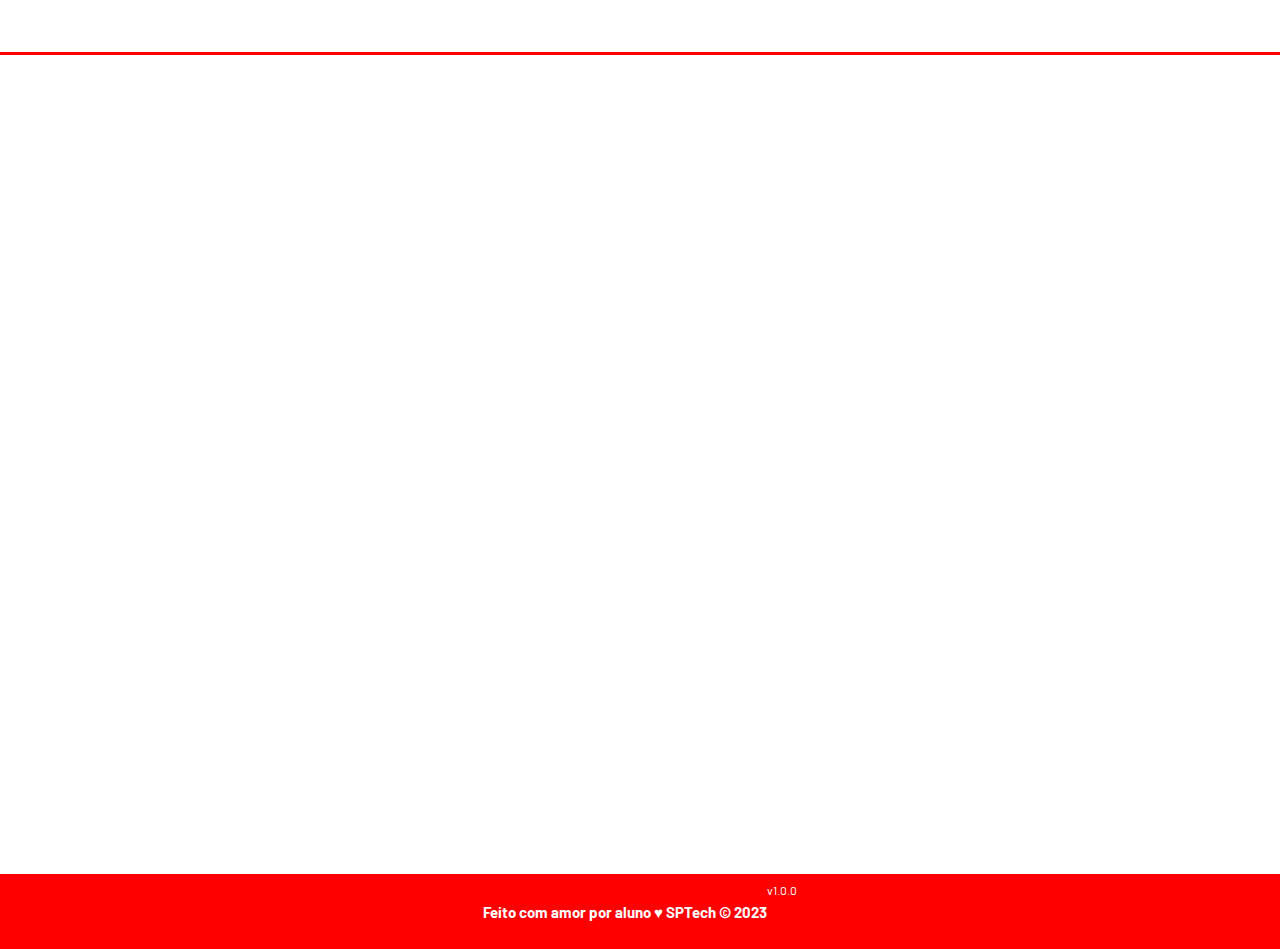
<file: public/index.html>
<!DOCTYPE html>
<html lang="en">

<head>
    <meta charset="UTF-8">
    <meta http-equiv="X-UA-Compatible" content="IE=edge">
    <meta name="viewport" content="width=device-width, initial-scale=1.0">

    <title>AquaTech | Página Inicial</title>

    <script src="./js/sessao.js"></script>

    <link rel="stylesheet" href="./css/estilo.css">
    <link rel="icon" href="./assets/icon/favicon2.ico">
    <link rel="preconnect" href="https://fonts.gstatic.com">
</head>

<body>
    <div class="header">
      <div class="container">
        <h1 class="titulo">São Paulo F.C.</h1>
        <ul class="navbar">
          <li class="agora">
            <a href="#">Inicial</a>
          </li>
          <li>
            <a href="simulador.html">Sobre Nós</a>
          </li>
          <li>|</li>
          <li>
            <a href="login.html">Login</a>
          </li>
          <li>
            <a href="cadastro.html">Cadastro</a>
          </li>
        </ul>
      </div>
    </div>
  
    <div class="banner">
      <div class="container">
        <p>O <span>clube</span> da <span>fé</span>.</p>
      </div>
    </div>
  
    <div class="social">
      <div class="container">
        <div class="boxes">
          <div class="box">
           
          </div>
        </div>
      </div>
    </div>
  
    <div class="footer">
      <div class="container">
        <h4>Feito com amor por aluno &hearts; SPTech &copy; 2023</h4>
        <span class="version">v1.0.0</span>
      </div>
    </div>
  </body>

</html>
</file>
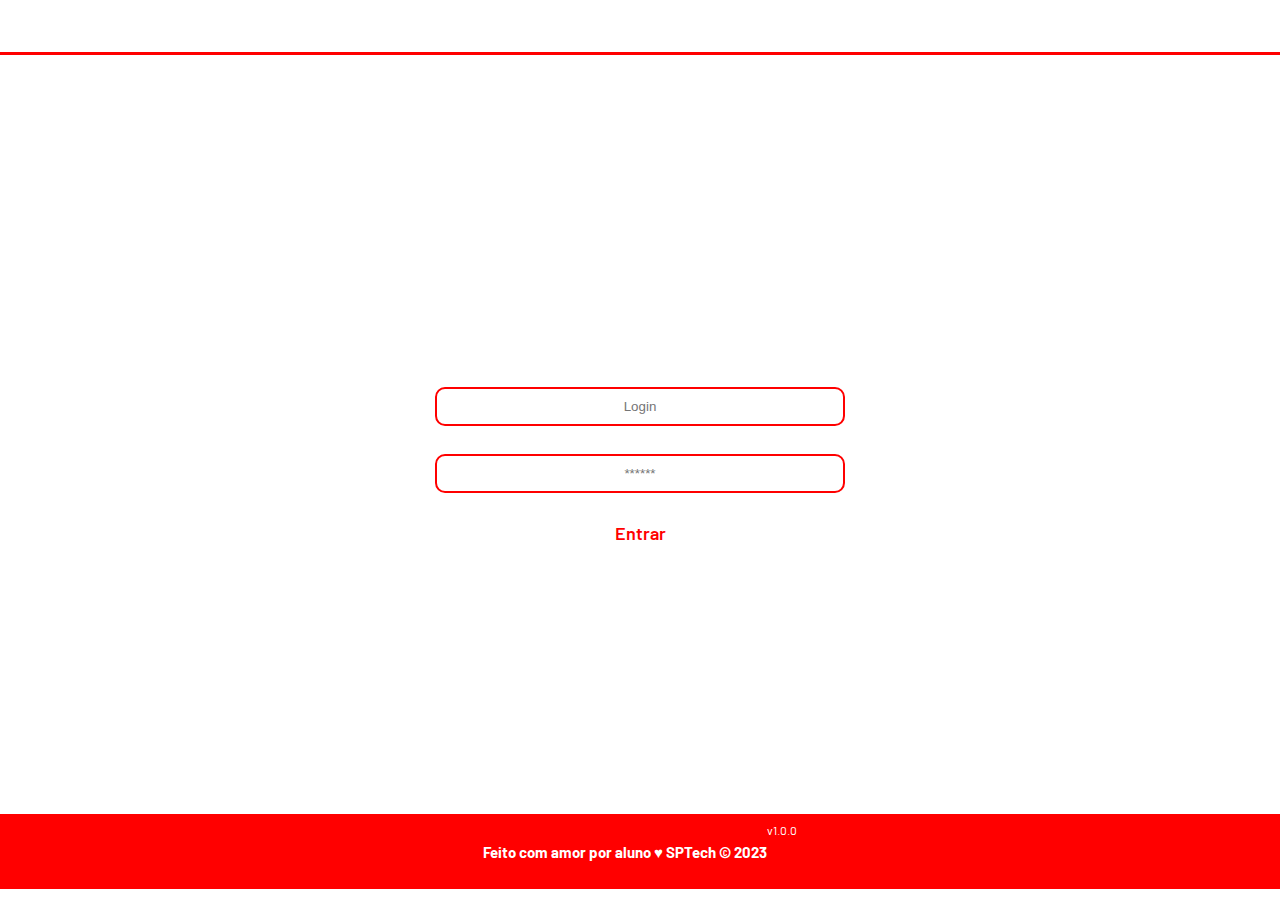
<file: public/login.html>
<!DOCTYPE html>
<html lang="pt-br">

<head>
    <meta charset="UTF-8">
    <meta http-equiv="X-UA-Compatible" content="IE=edge">
    <meta name="viewport" content="width=device-width, initial-scale=1.0">

    <title>AquaTech | Login</title>

    <script src="./js/sessao.js"></script>

    <link rel="stylesheet" href="./css/estilo.css">
    <link rel="icon" href="./assets/icon/favicon2.ico">
    <link rel="preconnect" href="https://fonts.gstatic.com">
</head>

<body>

    <!--Header-->

    <div class="header">
        <div class="container">
            <h1 class="titulo">AquaTech</h1>
            <ul class="navbar">
                <li>
                    <a href="index.html">Inicial</a>
                </li>
                <li>
                    <a href="simulador.html">Simulador</a>
                </li>
                <li>|</li>
                <li class="agora">
                    <a href="#">Login</a>
                </li>
                <li>
                    <a href="cadastro.html">Cadastro</a>
                </li>
            </ul>
        </div>
    </div>


    <div class="login">
        <div class="alerta_erro">
            <div class="card_erro" id="cardErro">
                <span id="mensagem_erro"></span>
            </div>
        </div>
        <div class="container">
            <div class="card card-login">
                <h2>Olá de volta!</h2>
                <div class="formulario">
                    <div class="campo">
                        <span>E-mail:</span>
                        <input id="email_input" type="text" placeholder="Login">
                    </div>
                    <div class="campo">
                        <span>Senha:</span>
                        <input id="senha_input" type="password" placeholder="******">
                    </div>
                    <button class="botao" onclick="entrar()">Entrar</button>
                </div>

                <div id="div_aguardar" class="loading-div">
                    <img src="./assets/circle-loading.gif" id="loading-gif">
                </div>

                <div id="div_erros_login"></div>
            </div>
        </div>
    </div>

    <!--footer inicio-->
    <div class="footer">
        <div class="container">
            <h4>Feito com amor por aluno &hearts; SPTech &copy; 2023</h4>
            <span class="version">v1.0.0</span>
        </div>
    </div>
    <!--footer fim-->

</body>

</html>

<script>


    function entrar() {
        aguardar();

        var emailVar = email_input.value;
        var senhaVar = senha_input.value;

        if (emailVar == "" || senhaVar == "") {
            cardErro.style.display = "block"
            mensagem_erro.innerHTML = "(Mensagem de erro para todos os campos em branco)";
            finalizarAguardar();
            return false;
        }
        else {
            setInterval(sumirMensagem, 5000)
        }

        console.log("FORM LOGIN: ", emailVar);
        console.log("FORM SENHA: ", senhaVar);

        fetch("/usuarios/autenticar", {
            method: "POST",
            headers: {
                "Content-Type": "application/json"
            },
            body: JSON.stringify({
                emailServer: emailVar,
                senhaServer: senhaVar
            })
        }).then(function (resposta) {
            console.log("ESTOU NO THEN DO entrar()!")

            if (resposta.ok) {
                console.log(resposta);

                resposta.json().then(json => {
                    console.log(json);
                    console.log(JSON.stringify(json));
                    sessionStorage.EMAIL_USUARIO = json.email;
                    sessionStorage.NOME_USUARIO = json.nome;
                    sessionStorage.ID_USUARIO = json.id;
                    sessionStorage.AQUARIOS = JSON.stringify(json.aquarios)

                    setTimeout(function () {
                        window.location = "./dashboard/cards.html";
                    }, 1000); // apenas para exibir o loading

                });

            } else {

                console.log("Houve um erro ao tentar realizar o login!");

                resposta.text().then(texto => {
                    console.error(texto);
                    finalizarAguardar(texto);
                });
            }

        }).catch(function (erro) {
            console.log(erro);
        })

        return false;
    }

    function sumirMensagem() {
        cardErro.style.display = "none"
    }

</script>
</file>
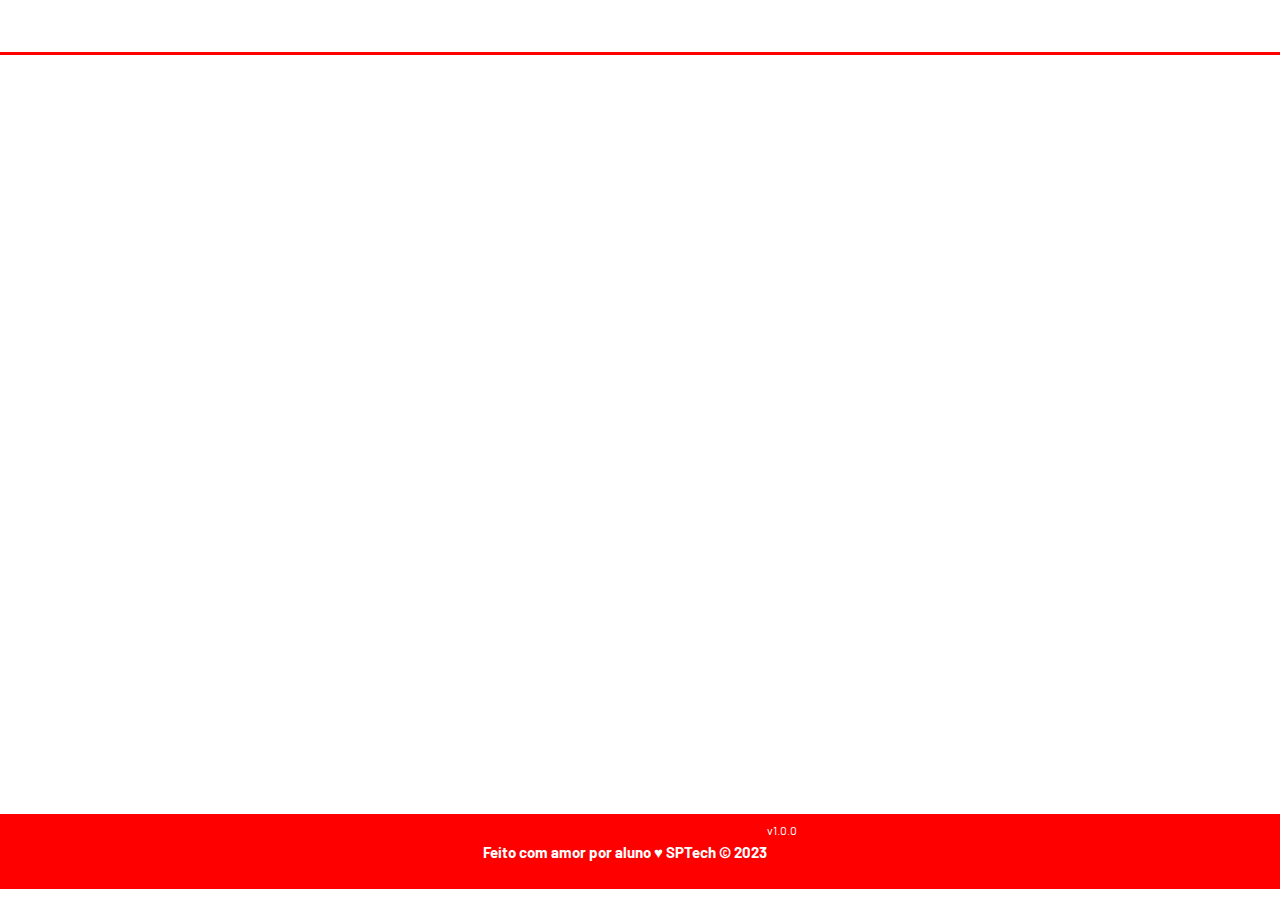
<file: public/simulador.html>
<!DOCTYPE html>
<html lang="pt-br">

<head>
    <meta charset="UTF-8">
    <meta http-equiv="X-UA-Compatible" content="IE=edge">
    <meta name="viewport" content="width=device-width, initial-scale=1.0">

    <title>AquaTech | Simulador</title>

    <script src="./js/sessao.js"></script>

    <link rel="stylesheet" href="./css/estilo.css">
    <link rel="icon" href="./assets/icon/favicon2.ico">
    <link rel="preconnect" href="https://fonts.gstatic.com">
</head>

<body>

    <!--header inicio-->
    <div class="header">
        <div class="container">
            <h1 class="titulo">AquaTech</h1>
            <ul class="navbar">
                <li>
                    <a href="./index.html">Inicial</a>
                </li>
                <li class="agora">Simulador</li>
                <li>|</li>
                <li>
                    <a href="./login.html">Login</a>
                </li>
                <li>
                    <a href="./login.html">Cadastro</a>
                </li>
            </ul>
        </div>
    </div>


    <!-- simulador inicio -->
    <div class="simulador">
        <div class="container">
            <h2>Simulador</h2>
            <p>Lorem ipsum, dolor sit amet consectetur adipisicing elit. Accusantium tempora architecto sint fugit
                dolorum? Ipsum laborum magnam similique labore, voluptate amet reprehenderit rem ab blanditiis quisquam
                laboriosam eaque alias. Reiciendis. Lorem ipsum, dolor sit amet consectetur adipisicing elit.
                Accusantium tempora architecto sint fugit dolorum? Ipsum laborum magnam similique labore, voluptate amet
                reprehenderit rem ab blanditiis quisquam laboriosam eaque alias. Reiciendis.</p>
            <p>Lorem ipsum, dolor sit amet consectetur adipisicing elit. Accusantium tempora architecto sint fugit
                dolorum? Ipsum laborum magnam similique labore, voluptate amet reprehenderit rem ab blanditiis quisquam
                laboriosam eaque alias. Reiciendis. Lorem ipsum, dolor sit amet consectetur adipisicing elit.
                Accusantium tempora architecto sint fugit dolorum? Ipsum laborum magnam similique labore, voluptate amet
                reprehenderit rem ab blanditiis quisquam laboriosam eaque alias. Reiciendis.</p>
            <p>Lorem ipsum, dolor sit amet consectetur adipisicing elit. Accusantium tempora architecto sint fugit
                dolorum? Ipsum laborum magnam similique labore, voluptate amet reprehenderit rem ab blanditiis quisquam
                laboriosam eaque alias. Reiciendis. Lorem ipsum, dolor sit amet consectetur adipisicing elit.
                Accusantium tempora architecto sint fugit dolorum? Ipsum laborum magnam similique labore, voluptate amet
                reprehenderit rem ab blanditiis quisquam laboriosam eaque alias. Reiciendis.</p>
            <p>Lorem ipsum, dolor sit amet consectetur adipisicing elit. Accusantium tempora architecto sint fugit
                dolorum? Ipsum laborum magnam similique labore, voluptate amet reprehenderit rem ab blanditiis quisquam
                laboriosam eaque alias. Reiciendis. Lorem ipsum, dolor sit amet consectetur adipisicing elit.
                Accusantium tempora architecto sint fugit dolorum? Ipsum laborum magnam similique labore, voluptate amet
                reprehenderit rem ab blanditiis quisquam laboriosam eaque alias. Reiciendis.</p>

        </div>
    </div>
    <!-- simulador fim -->

    <!--footer inicio-->
    <div class="footer">
        <div class="container">
            <h4>Feito com amor por aluno &hearts; SPTech &copy; 2023</h4>
            <span class="version">v1.0.0</span>
        </div>
    </div>
    <!--footer fim-->


</body>

</html>
</file>
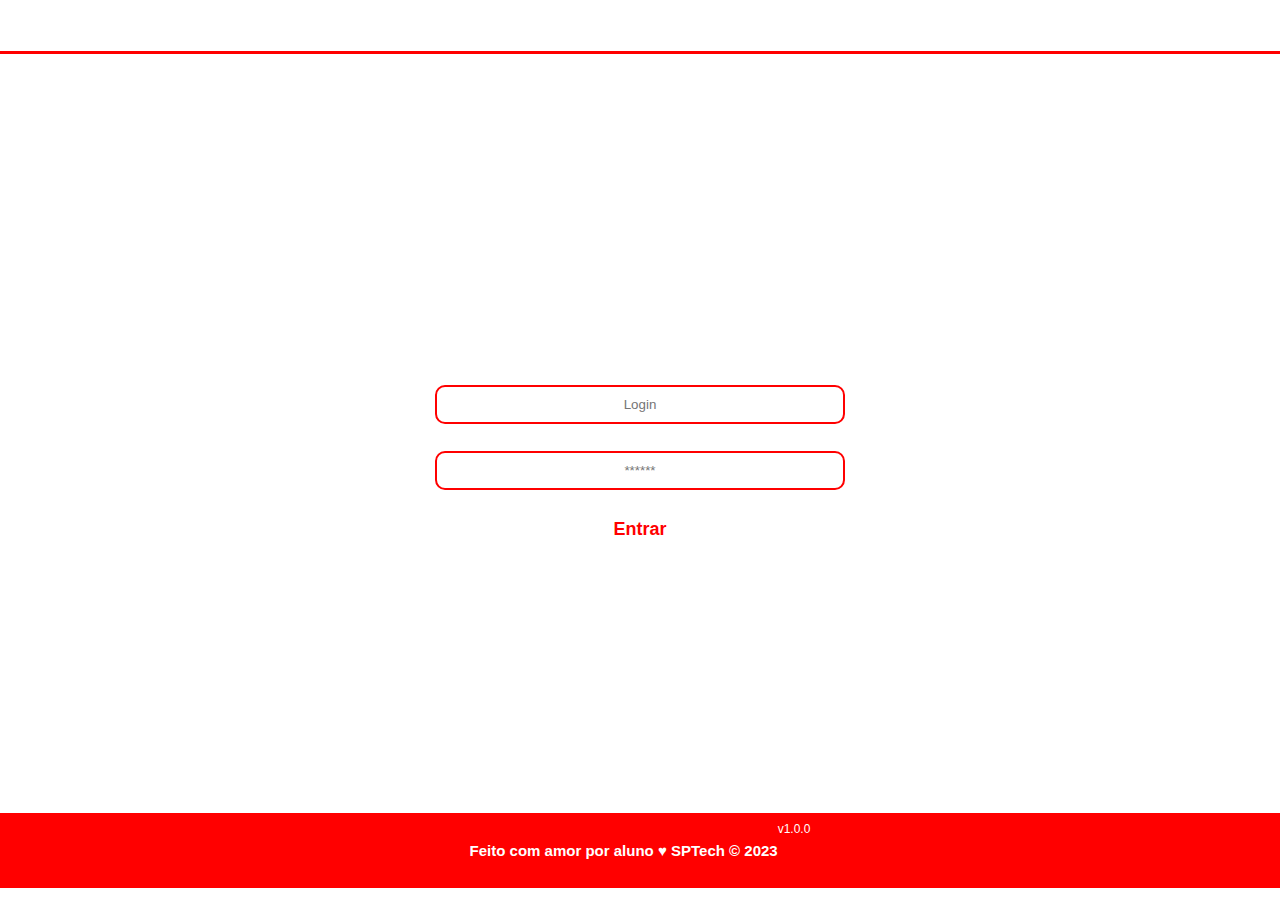
<file: public/dashboard/cards.html>
<!DOCTYPE html>
<html lang="pt-br">

<head>
    <link rel="shortcut icon" href="../assets/icon/favicon2.ico" type="image/x-icon">
    <meta charset="UTF-8">
    <meta http-equiv="X-UA-Compatible" content="IE=edge">
    <meta name="viewport" content="width=device-width, initial-scale=1.0">
    <title>AquaTech | Tempo Real</title>


    <link rel="stylesheet" href="./../css/dashboards.css">
    <link rel="stylesheet" href="./../css/estilo.css" />

    <script src="../js/sessao.js"></script>
    <script src="../js/alerta.js"></script>
    <link rel="preconnect" href="https://fonts.gstatic.com">
    <link
        href="https://fonts.googleapis.com/css2?family=Exo+2:ital,wght@0,100;0,200;0,300;0,400;0,500;0,600;0,700;0,800;0,900;1,100;1,200;1,300;1,400;1,500;1,600;1,700;1,800;1,900&display=swap"
        rel="stylesheet">
</head>

<body onload="validarSessao(), exibirAquarios(),  atualizacaoPeriodica()">

    <div class="janela">

        <div class="header-left dash-header">

            <h1>AquaTech</h1>

            <div class="hello">
                <h3>Olá, <span id="b_usuario">usuário</span>!</h3>
            </div>

            <div class="btn-nav">
                <h3>Aquários</h3>
            </div>

            <div class="btn-nav-white">
                <a href="./dashboard.html">
                    <h3>Gráficos</h3>
                </a>
            </div>

            <div class="btn-nav-white">
                <a href="./mural.html">
                    <h3>Mural de Avisos</h3>
                </a>
            </div>

            <div class="btn-logout" onclick="limparSessao()">
                <h3>Sair</h3>
            </div>

        </div>

        <div class="dash">
            <div id="alerta">
            </div>
            <div class="area-parametros-alerta">
                <p class="titulo-legenda">
                    Legenda - Parâmetros para Alertas
                </p>
                <div class="parametros-alerta">
                    <div class="item-regua perigo-frio">
                        <p>Perigo</p>
                        <p>&lt;=5°C</p>
                    </div>
                    <div class="item-regua alerta-frio">
                        <p>Alerta</p>
                        <p>&lt;=10°C</p>
                    </div>
                    <div class="item-regua ideal">
                        <p>Ideal</p>
                        <p>20°C</p>
                    </div>
                    <div class="item-regua alerta-quente">
                        <p>Alerta</p>
                        <p>&gt;=22°C</p>
                    </div>
                    <div class="item-regua perigo-quente">
                        <p>Perigo</p>
                        <p>&gt;=23°C</p>
                    </div>
                </div>
            </div>

            <div class="cards" id="cardAquarios">

            </div>

        </div>

    </div>

</body>

<script>

    function exibirAquarios() {
        JSON.parse(sessionStorage.AQUARIOS).forEach(item => {
            document.getElementById("cardAquarios").innerHTML += `
                    <div class="card-aquario">
                        <div class="title-aquario">
                            <h1>${item.descricao}</h1>
                        </div>
                        <div class="desc-aquario">
                        <div class="temperatura">
                            <p id="temp_aquario_${item.id}">-°C</p>
                        </div>
                        <div class="cor-alerta" id="card_${item.id}"></div>
                    </div>
                    </div>
                    `
        });
    }

</script>

</html>
</file>
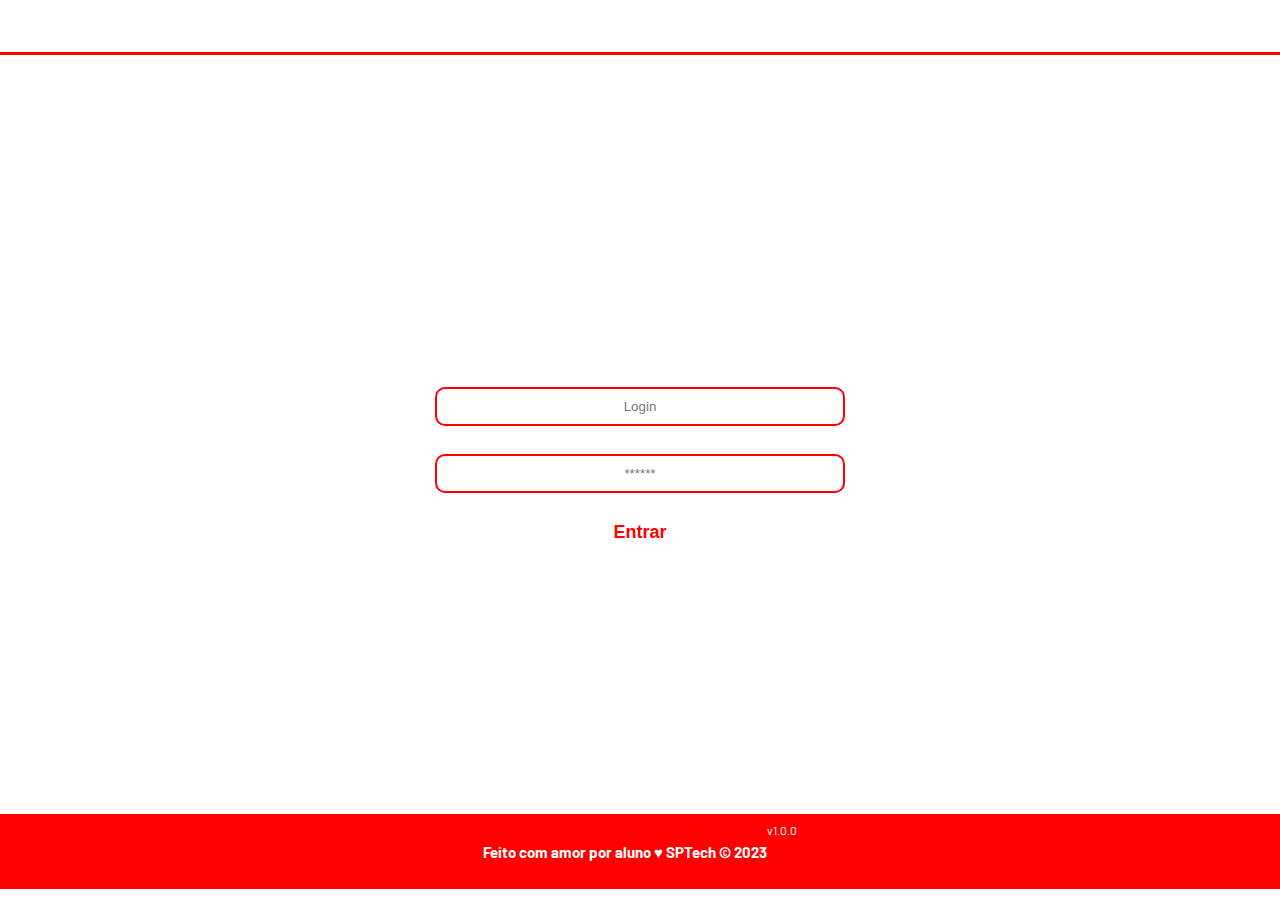
<file: public/dashboard/edicao-aviso.html>
<!DOCTYPE html>
<html lang="pt-br">

<head>
    <link rel="shortcut icon" href="../assets/icon/favicon2.ico" type="image/x-icon">
    <meta charset="UTF-8">
    <meta http-equiv="X-UA-Compatible" content="IE=edge">
    <meta name="viewport" content="width=device-width, initial-scale=1.0">
    <title>AquaTech | Página Inicial</title>

    
    <link rel="stylesheet" href="./../css/dashboards.css">
    <link rel="stylesheet" href="./../css/estilo.css" />
    <script src="../js/sessao.js"></script>

    <link rel="preconnect" href="https://fonts.gstatic.com">
    <link
        href="https://fonts.googleapis.com/css2?family=Exo+2:ital,wght@0,100;0,200;0,300;0,400;0,500;0,600;0,700;0,800;0,900;1,100;1,200;1,300;1,400;1,500;1,600;1,700;1,800;1,900&display=swap"
        rel="stylesheet">
</head>

<body onload="validarSessao(), listarInfosDeUm()" style="background-color: #161618;">
    <!-- <body onload="validarSessao()"> -->

    <div class="janela">


        <div class="header-left">

            <h1>AquaTech</h1>

            <div class="hello">
                <h3>Olá, <span id="b_usuario">usuário</span>!</h3>
            </div>

            <div class="btn-nav-white">
                <a href="cards.html">
                    <h3>Aquários</h3>
                </a>
            </div>

            <div class="btn-nav-white">
                <a href="./dashboard.html">
                    <h3>Gráficos</h3>
                </a>
            </div>

            <div class="btn-nav-white">
                <a href="./mural.html">
                    <h3>Mural de Avisos</h3>
                </a>
            </div>

            <div class="btn-logout" onclick="limparSessao()">
                <h3>Sair</h3>
            </div>

        </div>

        <div class="dash-right">

            <div class="avisos">
                <div class="container">
                    <h1>Editar um aviso</h1>
                    <div class="div-form">
                        <label>
                            ID:
                            <br>
                            <input id="input_id" maxlength="100" type="text" style="color: rgb(196, 196, 196)" disabled>
                        </label>
                        <label>
                            Autor:
                            <br>
                            <input id="input_nome" maxlength="100" type="text" style="color: rgb(196, 196, 196)"
                                disabled>
                        </label>
                        <label>
                            Título:
                            <br>
                            <input id="input_titulo" maxlength="100" type="text" style="color: rgb(196, 196, 196)"
                                disabled>
                        </label>
                        <br>
                        <label>
                            Descrição (máximo de 250 caracteres):
                            <br>
                            <textarea id="textarea_descricao" maxlength="250" rows="5"></textarea>
                        </label>
                        <br>
                        <button onclick="editar()">Editar</button>
                    </div>

                </div>
            </div>
        </div>
    </div>
</body>

</html>

<script>
    function listarInfosDeUm() {
        console.log("Criar função de trazer informações de post escolhido");
    }

    function editar() {
        fetch(`/avisos/editar/${sessionStorage.getItem("ID_POSTAGEM_EDITANDO")}`, {
            method: "PUT",
            headers: {
                "Content-Type": "application/json"
            },
            body: JSON.stringify({
                descricao: textarea_descricao.value
            })
        }).then(function (resposta) {

            if (resposta.ok) {
                window.alert("Post atualizado com sucesso pelo usuario de email: " + sessionStorage.getItem("EMAIL_USUARIO") + "!");
                window.location = "/dashboard/mural.html"
            } else if (resposta.status == 404) {
                window.alert("Deu 404!");
            } else {
                throw ("Houve um erro ao tentar realizar a postagem! Código da resposta: " + resposta.status);
            }
        }).catch(function (resposta) {
            console.log(`#ERRO: ${resposta}`);
        });
    }

</script>
</file>
<file: public/css/estilo.css>
@import url('https://fonts.googleapis.com/css2?family=Barlow:ital,wght@0,100;0,200;0,300;0,400;0,500;0,600;0,700;0,800;0,900;1,100;1,200;1,300;1,400;1,500;1,600;1,700;1,800;1,900&display=swap');

body {
  background-image: url(https://static.gazetaesportiva.com/uploads/imagem/2016/07/06/00890288.jpg);
  margin: 0;
  background-size: cover;
  background-position: center;
  background-repeat: no-repeat;
  padding: 0;
  font-family: 'Barlow', 'Segoe UI', 'Segoe UI', Tahoma, Geneva, Verdana, sans-serif;
  
}

:root {
  --tamanho-header: 80px;
  --tamanho-banner: calc(100vh - var(--tamanho-header) - var(--tamanho-footer) - 2px);
  --tamanho-simulador: calc(100vh - var(--tamanho-header) - var(--tamanho-footer) - 2px);
  --tamanho-login: calc(100vh - var(--tamanho-header) - var(--tamanho-footer) - 2px);
  --tamanho-footer: 65px;
}

.container {
  display: flex;
  width: 80%;
  margin: auto;
}

.header {
  position: relative;
  padding-bottom: 10px; 
}


.header::before,
.header::after {
  content: '';
  position: absolute;
  left: 0;
  right: 0;
  height: 3px;
  display: block; 
}

.header::before {
  bottom: 6px; 
  background-color: red;
}

.header::after {
  bottom: 0;
  background-color: rgb(255, 255, 255); 
}

.header .container {
  justify-content: space-between;
  align-items: center;
  height: 100%;
  color: #ffffff;
}

.header a {
  text-decoration: none;
  color: #ffffff;
}

.agora {
  font-weight: 800;
}

.navbar {
  width: 300px;
  display: flex;
  align-items: center;
  justify-content: space-between;
  list-style: none;
  color: #ffffff;
}

.titulo {
  color: #ffffff;
  width: fit-content;
  font-weight: 500;
}

.header h1 {
  margin: 0;
}

/* BANNER */

.banner {
  height: var(--tamanho-banner);
  color: rgb(255, 255, 255);
  /*background-image: url('https://static.gazetaesportiva.com/uploads/imagem/2016/07/06/00890288.jpg');*/
  background-size: cover;
}

.banner .container {
  justify-content: center;
  align-items: center;
  height: 100%;
}

.banner .container p {
  width: 50%;
  margin: 0;
  padding: 0;
  font-size: 36px;
}

.banner .container span {
  font-weight: 800;
}

/* MISSÃO VISÃO VALORES */

.social {
  background-color: #e5e5e500;
  display: flex;
}

.social .container {
  justify-content: center;
}

.box img {
  width: 170px;
}

.social .container .boxes {
  display: flex;
  justify-content: space-between;
  width: 100%;
  padding: 30px 0;
}

.social p {
  text-align: center;
}

.box {
  display: flex;
  flex-direction: column;
  align-items: center;
}

/* FOOTER */

.footer {
  background-color: #ff0000;
  height: 75px;
  color: #fff;
  display: flex;
  font-size: 15px;
}

.footer .container {
  justify-content: center;
  text-align: center;
}

.footer .container .version {
  font-size: 12px;
}

/* LOGIN */

.login {
  height: var(--tamanho-login);
  /*background-image: url('https://static.gazetaesportiva.com/uploads/imagem/2016/07/06/00890288.jpg');*/
  background-size: cover;
}

.login .container {
  justify-content: center;
  align-items: center;
  height: 100%;
}

.card {
  width: 50%;
  background-color: #f1efef00;
  border-radius: 10px;
  display: flex;
  align-items: center;
  justify-content: space-evenly;
  color: rgb(255, 255, 255);
  flex-direction: column;
  height: fit-content;
  padding: 20px 0;
}

.card h2 {
  margin: 0;
  font-size: 30px;
}

.formulario {
  display: flex;
  height: 90%;
  width: 80%;
  justify-content: space-around;
  flex-direction: column;
}

.formulario span {
  font-size: 15px;
  font-weight: 800;
}

.formulario input {
  border: 2px solid #ff0000;
  text-align: center;
  border-radius: 10px;
  margin: 0;
}

.formulario select {
  border: 2px solid #000000;
  background-color: white;
  color: gray;
  height: 36px;
  text-align: center;
  border-radius: 10px;
  margin: 0;
}

.campo {
  display: flex;
  flex-direction: column;
  justify-content: start;
  padding: 5px 0;
}

.botao {
  cursor: pointer;
  font-family: "Barlow", sans-serif;
  border: 0;
  border-radius: 5px;
  font-weight: 600;
  font-size: 18px;
  color: #ff0000;
  background-color: #ffffff;
  width: 120px;
  height: 30px;
  align-self: center;
  margin-top: 20px;
}

.loading-div {
  width: 50px;
  display: none;
}

.loading-div img {
  height: 50px;
  width: 50px;
}

#div_erros_login {
  display: none
}

/* FORMULARIO */

.alerta_erro{
  display: flex;
  justify-content: flex-end;
}

.card_erro {
  display: none;
  background-color: #fff;
  color: black;
  width: 230px;
  position: fixed;
  border-radius: 4px;
  border: #e6005a 3px solid;
  padding: 10px;
  margin-right: 10%;
}

.card_erro #mensagem_erro{
  font-weight: 500;
  font-size: 20px;
}

.formulario .tipo_campo {
  font-size: 20px;
  font-weight: 600 !important;
}

.formulario {
  display: flex;
  flex-direction: column;
}

input {
  margin-bottom: 10px;
  border: 2px solid #32b9cd;
  padding: 10px;
  text-align: center;
  border-radius: 10px;
}

.btn {
  font-family: "Barlow", sans-serif;
  border: 0;
  border-radius: 5px;
  font-weight: 600;
  font-size: 18px;
  padding: 10px 15px;
  color: white;
  background-color: #e6005a;
  width: 120px;
  align-self: center;
  margin-top: 5px;
}

.loading-div {
  width: 50px;
  margin: auto;
  display: none;
}

.loading-div img {
  height: 50px;
  width: 50px;
}

/* SIMULADOR */

.simulador {
  color: white;
}

.simulador .container {
  flex-direction: column;
  overflow: scroll; 
  height: var(--tamanho-simulador);
}

/* ALERTA */

#alerta {
  position: absolute;
  right: 0;
  bottom: 0;
}

.mensagem-alarme {
  background-color: white;
  border-radius: 5px;
  width: 300px;
  height: 80px;
  margin: 10px;
  padding: 10px 0;
  display: flex;
  justify-content: space-evenly;
  align-items: center;
}

.mensagem-alarme h3 {
  font-size: 14px;
  margin: 0;
}

.mensagem-alarme .informacao {
  width: 66%;
}

.alarme-sino {
  width: 48px;
  height: 48px;
  animation-name: bell;
  animation-duration: 4s;
  background-image: url('https://cdn-icons-png.flaticon.com/512/1157/1157000.png');
  background-size: cover;
  animation-iteration-count: infinite;
}

@keyframes bell {
  0%   {transform: rotate(25deg)}
  25%  {transform: rotate(-25deg)}
  50%  {transform: rotate(25deg)}
  75%  {transform: rotate(-25deg)}
  100% {transform: rotate(25deg)}
}
</file>
<file: public/css/dashboards.css>
/* pagina mural */

@import url('https://fonts.googleapis.com/css2?family=Barlow:ital,wght@0,100;0,200;0,300;0,400;0,500;0,600;0,700;0,800;0,900;1,100;1,200;1,300;1,400;1,500;1,600;1,700;1,800;1,900&display=swap');

body {
  margin: 0;
  padding: 0;
  font-family: 'Barlow', 'Segoe UI', 'Segoe UI', Tahoma, Geneva, Verdana, sans-serif;
}

.label-captura {
  display: flex;
  justify-content: center;
}

.dash-right .avisos {
  width: 100%;
  color: rgb(216, 216, 216);
  font-family: 'Barlow', 'Segoe UI', 'Segoe UI', Tahoma, Geneva, Verdana, sans-serif;
}

.dash-right .avisos .container {
  display: flex;
  flex-direction: column;
  align-items: center;
}

.dash-right .avisos .container .div-form {
  width: 95%;
}

.dash-right .avisos .container .div-form #form_postagem {
  width: 95%;
}

.dash-right .avisos .div-form label {
  width: 95%;
}

.dash-right .avisos .div-form input {
  width: 95%;
  border-radius: 5px;
}

.dash-right .avisos .div-form textarea {
  width: 95%;
  border: 3px solid #e6005a;
  background-color: white;
  border-radius: 5px;
}

.dash-right .avisos .div-form button {
  cursor: pointer;
  font-family: 'Barlow', 'Segoe UI', 'Segoe UI', Tahoma, Geneva, Verdana, sans-serif;
  border: 0;
  border-radius: 5px;
  font-weight: 600;
  font-size: 18px;
  padding: 10px 15px;
  color: white;
  background-color: #e6005a;
  width: 120px;
}

.publicacao-btn-editar {
  cursor: pointer;
  font-family: 'Barlow', 'Segoe UI', 'Segoe UI', Tahoma, Geneva, Verdana, sans-serif;
  border: 0;
  border-radius: 5px;
  font-weight: 600;
  font-size: 14px;
  padding: 5px 8px;
  color: white;
  background-color: #e6005a;
  width: 80px;
}

.publicacao {
  display: flex;
  flex-wrap: wrap;
  align-content: stretch;
  flex-direction: column;
  justify-content: center;
  align-items: stretch;
  border-bottom: 3px solid #e6005a;
  padding: 20px;
}

.publicacao>*:not(:last-child) {
  padding: 0 0 10px 0;
}

.div-results {
  width: 100%;
}

.div-results .feed-container {
  background-color: #212124;
  border-radius: 5px;
  margin-bottom: 80px;
}

.div-buttons {
  display: flex;
  justify-content: flex-end;
}

.div-buttons>* {
  margin-left: 30px;
}

/* pagina graficos */

.dash-header {
  background-color: #212124;
}

.dash {
  width: 80%;
  position: relative;
  top: 0;
  left: 20%;
  background-color: #161618;
  height: 100vh;
  overflow: auto;
}

.area-parametros-alerta {
  /* border: 2px solid pink; */
  display: flex;
  flex-direction: column;
  width: 70%;
  margin: auto;
  margin-top: 10px;
  background-color: #212124;
}

.area-parametros-alerta .titulo-legenda {
  color: white;
  font-weight: 600;
  width: fit-content;
  margin: 10px 20px;
}

.parametros-alerta {
  display: flex;
  width: 100%;
}

.item-regua {
  width: 20%;
  text-align: center;
  height: 80px;
  display: flex;
  flex-direction: column;
  justify-content: center;
  align-self: center;
}

.item-regua p {
  margin: 0;
  font-weight: 500;
}

.item-regua p:nth-child(2) {
  font-weight: 800;
}

.perigo-frio {
  background-color: #5c6bc0;
}

.perigo-quente {
  background-color: #ff7043;
}

.alerta-frio {
  background-color: #42a5f5;
}

.alerta-quente {
  background-color: #ffee58;
}

.ideal {
  background-color: #9ccc65;
}

.cards {
  display: flex;
  flex-wrap: wrap;
  justify-content: center;
  height: 450px;
  width: 100%;
  align-items: center;
  color: white;
}

.card-aquario {
  margin: 2%;
  min-width: 40%;
  max-width: 50%;
  width: fit-content;
  flex-wrap: wrap;
  display: flex;
  /* text-align: center; */
  height: 180px;
  /* justify-content: right; */
  background-color: #212124;
  font-size: 20px;
}

.card-aquario h1 {
  width: fit-content;
}

.card-aquario p {
  margin: 0;
  font-size: 50px;
  font-weight: lighter;
  text-align: left;
}

.desc-aquario {
  display: flex;
  flex-direction: row;
  align-items: center;
  width: 100%;
}

.desc-aquario .cor-alerta {
  width: 30px;
}

.title-aquario {
  width: 100%;
}


.cards h1 {
  font-size: 22px;
  border-bottom: solid white 1px;
  text-align: left;
  font-weight: lighter;
  margin: 20px;
}

.temperatura,
.umidade {
  margin: 5px;
  margin-left: 20px;
  width: 75%;
}

.cor-alerta {
  width: 13%;
  height: 30%;
  border-radius: 50%;
  display: inline-block;
}

.btns-dash {
  display: flex;
  align-items: center;
  justify-content: center;
  margin-top: 30px;
  flex-wrap: wrap;
  padding: 0 30% 0 30%;
}

.graph {
  width: 70%;
  margin: auto;
  padding-top: 10px;
}

.tituloGraficos {
  color: rgb(216, 216, 216);
  display: flex;
  justify-content: center;
}

.btn-chart {
  font-family: 'Barlow', 'Segoe UI', 'Segoe UI', Tahoma, Geneva, Verdana, sans-serif;
  border: 0;
  font-weight: 600;
  font-size: 18px;
  padding: 10px 15px;
  color: #e6005a;
  background-color: white;
  margin: 5px;
  border-radius: 3px;
  cursor: pointer
}

.btn-pink {
  color: white;
  background-color: #e6005a;
}

.btn-white {
  color: #e6005a;
  background-color: white;

}

.label-captura {
  height: 80px;
}

.display-none {
  display: none;
}

.display-flex {
  display: flex;
}

.display-block {
  display: block;
}

canvas {
  width: 100% !important;
  height: 100% !important;
}

/* PAGINA DOS GRÁFICOS 2023 */

.janela {
  display: flex;
  /* width: 100vw; */
}

.header-left a {
  text-decoration: none;
  color: white;
}

.header-left {
  position: fixed;
  top: 0;
  left: 0;
  z-index: 999;
  height: 100vh;
  width: 20%;
  display: flex;
  flex-direction: column;
  justify-content: space-evenly;
  align-items: center;
  border-right: 3px solid #32b9cd;
  background-color: #212124;
}

.dash-right {
  display: flex;
  width: 70%;
  height: fit-content;
  background-color: #161618;
  position: relative;
  top: 0;
  left: 25%;
  height: 100vh;
  overflow: auto;
}

.header-left h1 {
  color: #32b9cd;
}

.hello {
  width: 100%;
  display: flex;
  justify-content: center;
}

.hello h3 {
  color: #e3b062;
  font-weight: 300;
  font-size: 1.2rem;
}

.hello h3 span {
  font-weight: 800;
}

.btn-nav {
  width: 40%;
  color: white;
  background-color: #e6005a;
  border-radius: 5px;
  text-align: center;
  padding: 2% 5%;
}

.btn-nav-white {
  width: 40%;
  background-color: white;
  border: 3px solid #e6005a;
  border-radius: 5px;
  text-align: center;
  padding: 2% 5%;
}

.btn-nav-white h3 {
  color: #e6005a;
  padding: 0;
  margin: 0;
}

.btn-nav h3,
.btn-logout h3 {
  margin: 0;
  padding: 0;
}

.btn-logout {
  margin: 0;
  padding: 0;
  width: 20%;
  background-color: #32b9cd;
  color: white;
  border-radius: 10px;
  text-align: center;
  padding: 10px 15px;
  margin-bottom: 100px;
  cursor: pointer;
}
</file>
